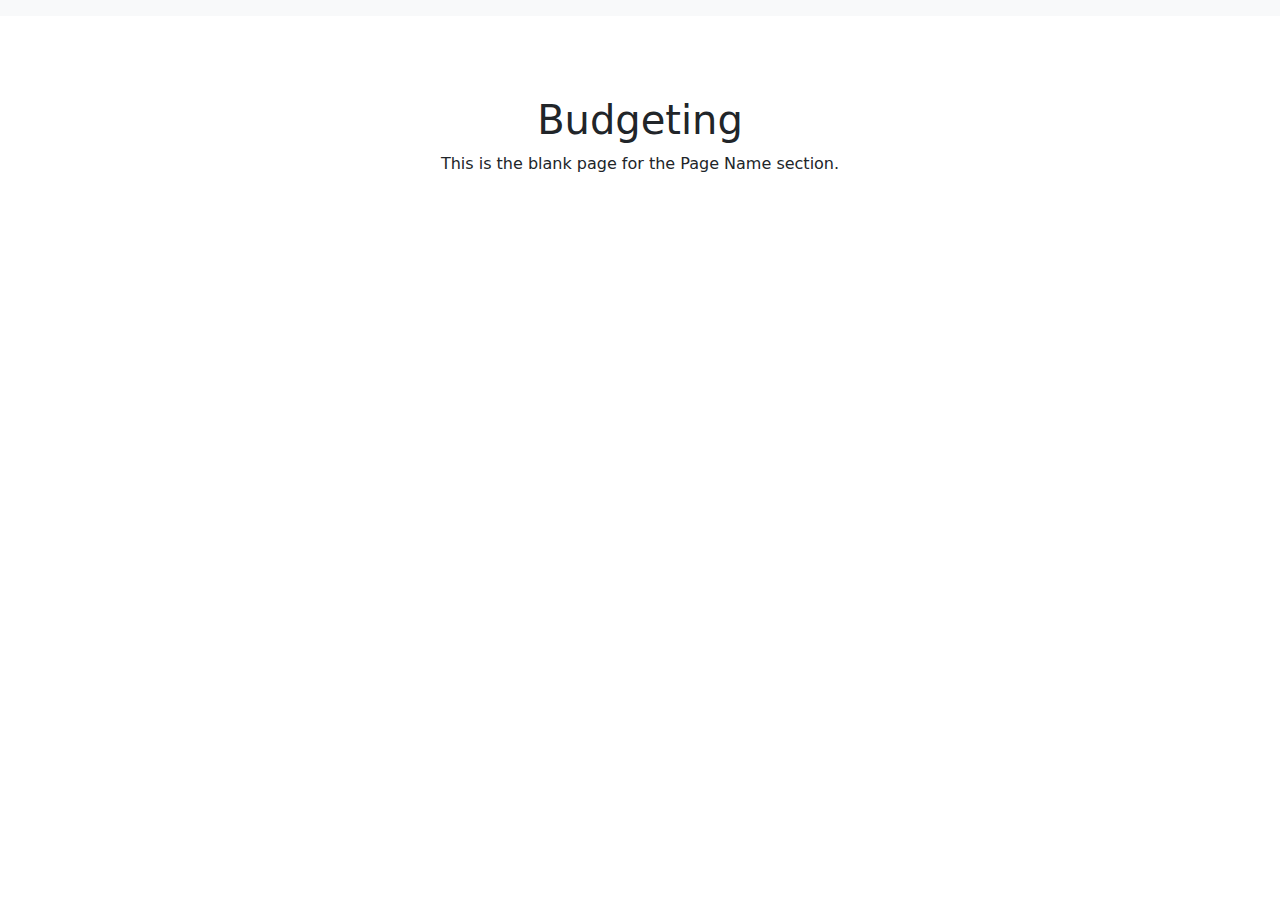
<file: Budgeting.html>
<!DOCTYPE html>
<html lang="en">
<head>
  <meta charset="UTF-8" />
  <title>Page Name</title>
  <link href="style.css" rel="stylesheet" />
  <!-- Bootstrap CSS -->
  <link href="https://cdn.jsdelivr.net/npm/bootstrap@5.3.3/dist/css/bootstrap.min.css" rel="stylesheet">
</head>
<body>
     <nav class="navbar navbar-expand-lg navbar-light bg-light fixed-top "></nav>

  <!-- Navbar will go here -->
  <!-- Main content -->
  <div class="container  mt-5 pt-5 text-center">
    <h1>Budgeting</h1>
    <p>This is the blank page for the Page Name section.</p>
  </div>

  <!-- Bootstrap JS -->
  <script src="https://cdn.jsdelivr.net/npm/bootstrap@5.3.3/dist/js/bootstrap.bundle.min.js"></script>
</body>
</html>
</file>
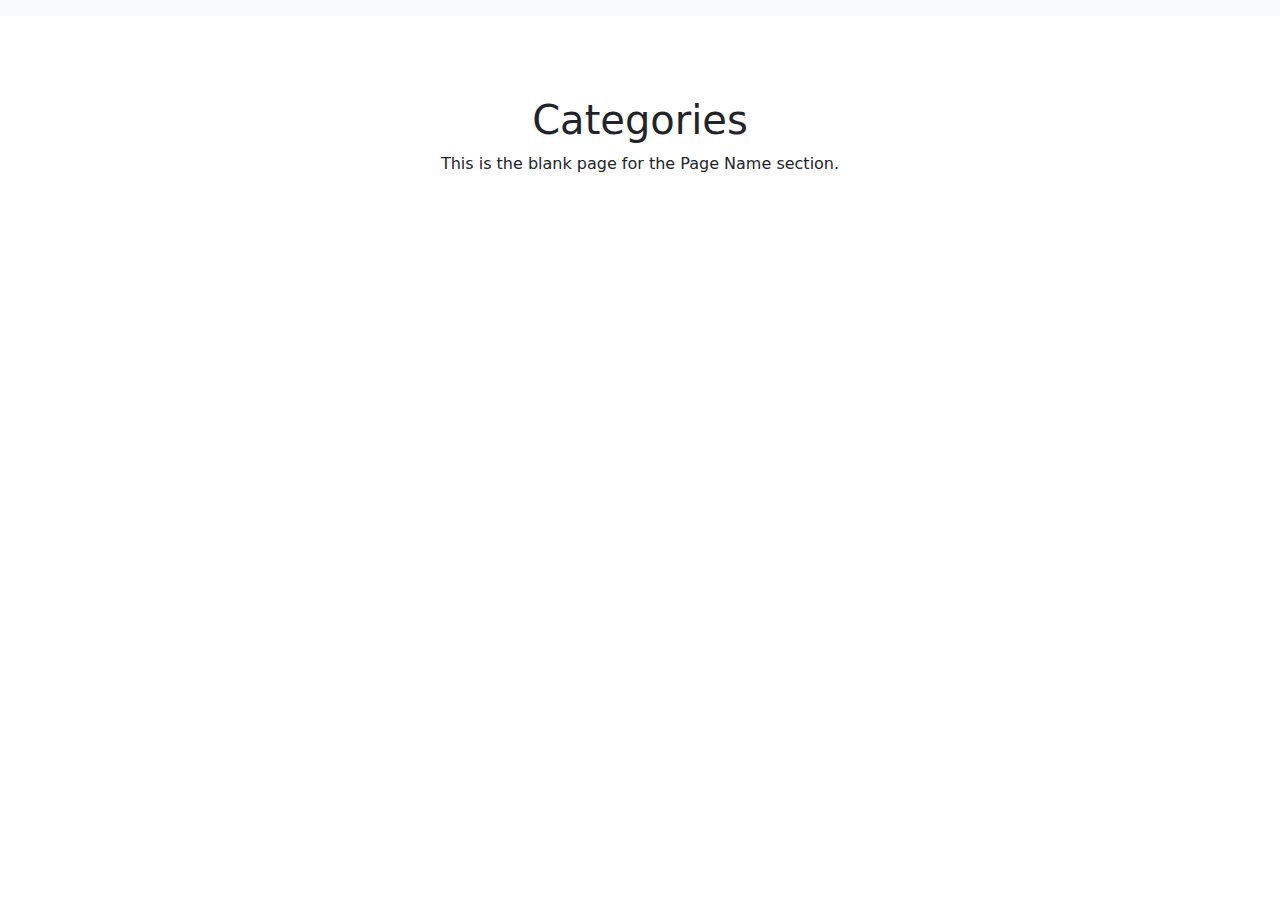
<file: Categories.html>
<!DOCTYPE html>
<html lang="en">
<head>
  <meta charset="UTF-8" />
  <title>Page Name</title>
  <link href="style.css" rel="stylesheet" />
  <!-- Bootstrap CSS -->
  <link href="https://cdn.jsdelivr.net/npm/bootstrap@5.3.3/dist/css/bootstrap.min.css" rel="stylesheet">
</head>
<body>
 <nav class="navbar navbar-expand-lg navbar-light bg-light fixed-top "></nav>
  <!-- Navbar will go here -->
  <!-- Main content -->
  <div class="container mt-5 pt-5 text-center">
    <h1>Categories</h1>
    <p>This is the blank page for the Page Name section.</p>
  </div>

  <!-- Bootstrap JS -->
  <script src="https://cdn.jsdelivr.net/npm/bootstrap@5.3.3/dist/js/bootstrap.bundle.min.js"></script>
</body>
</html>
</file>
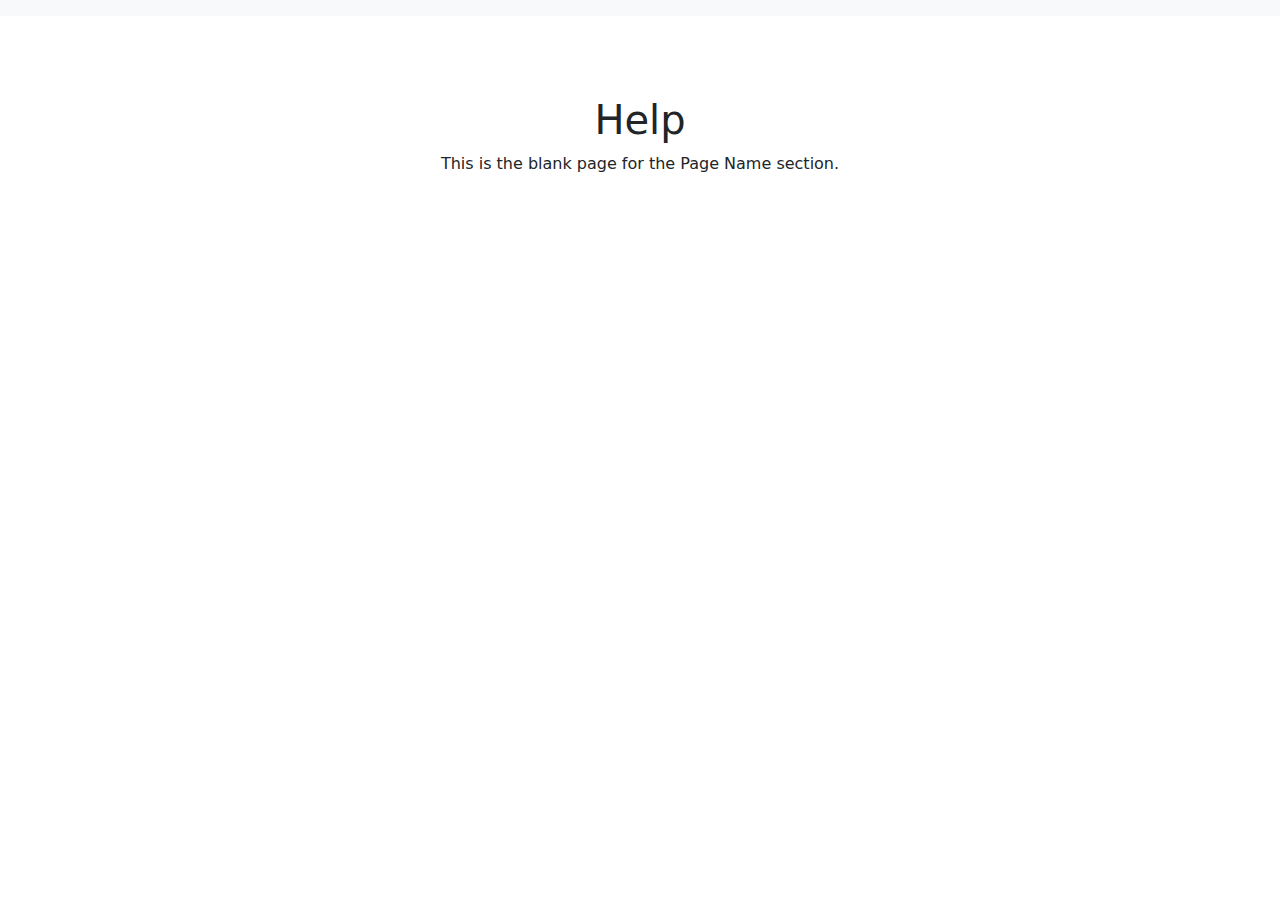
<file: Help.html>
<!DOCTYPE html>
<html lang="en">
<head>
  <meta charset="UTF-8" />
  <title>Page Name</title>
  <link href="style.css" rel="stylesheet" />
  <!-- Bootstrap CSS -->
  <link href="https://cdn.jsdelivr.net/npm/bootstrap@5.3.3/dist/css/bootstrap.min.css" rel="stylesheet">
</head>
<body>
 <nav class="navbar navbar-expand-lg navbar-light bg-light fixed-top "></nav>
  <!-- Navbar will go here -->
  <!-- Main content -->
  <div class="container mt-5 pt-5 text-center">
    <h1>Help</h1>
    <p>This is the blank page for the Page Name section.</p>
  </div>

  <!-- Bootstrap JS -->
  <script src="https://cdn.jsdelivr.net/npm/bootstrap@5.3.3/dist/js/bootstrap.bundle.min.js"></script>
</body>
</html>
</file>
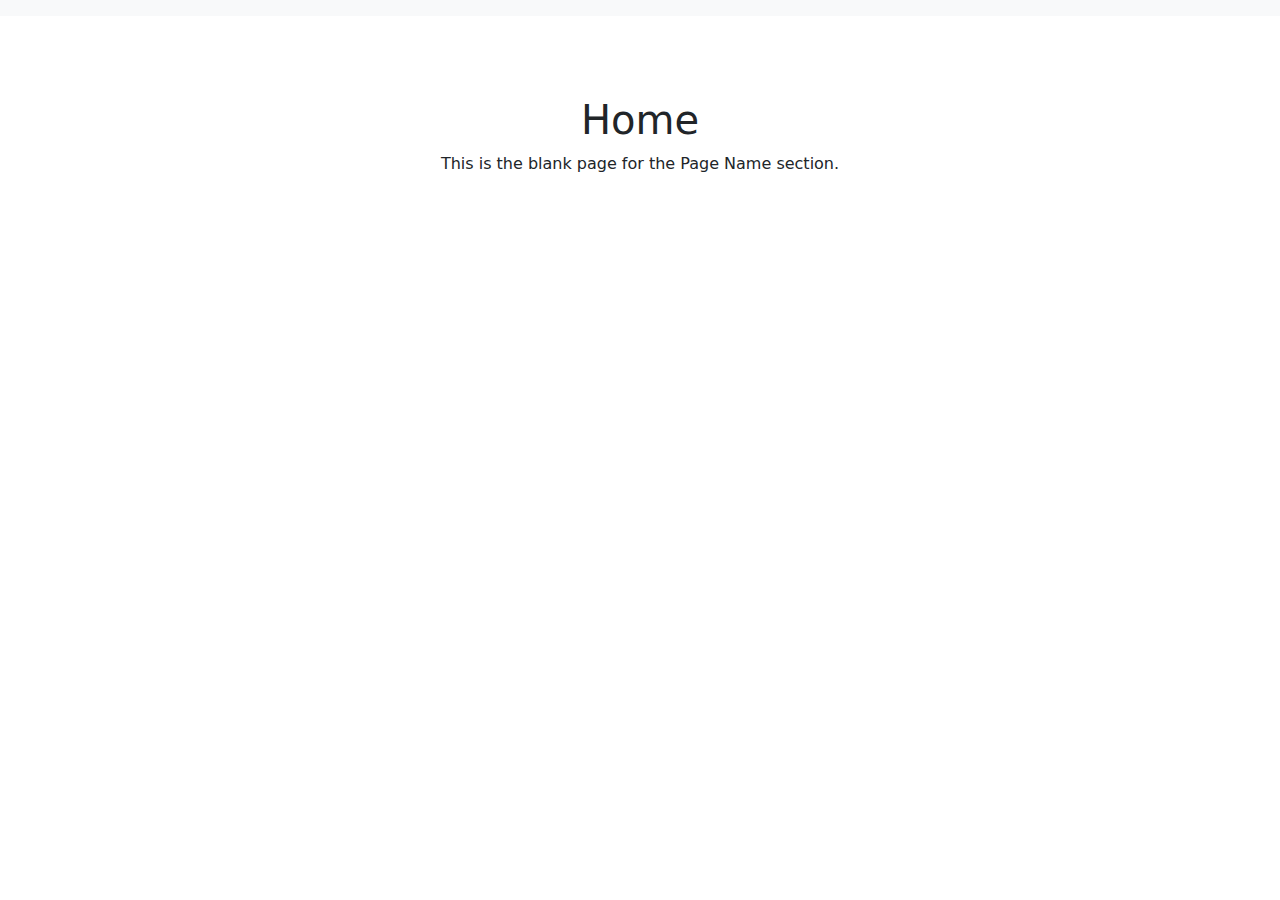
<file: Home.html>
<!DOCTYPE html>
<html lang="en">
<head>
  <meta charset="UTF-8" />
  <title>Page Name</title>
  <link href="style.css" rel="stylesheet" />
  <!-- Bootstrap CSS -->
  <link href="https://cdn.jsdelivr.net/npm/bootstrap@5.3.3/dist/css/bootstrap.min.css" rel="stylesheet">
</head>
<body>
     <nav class="navbar navbar-expand-lg navbar-light bg-light fixed-top "></nav>

  <!-- Navbar will go here -->
  <!-- Main content -->
  <div class="container  mt-5 pt-5 text-center">
    <h1>Home</h1>
    <p>This is the blank page for the Page Name section.</p>
  </div>

  <!-- Bootstrap JS -->
  <script src="https://cdn.jsdelivr.net/npm/bootstrap@5.3.3/dist/js/bootstrap.bundle.min.js"></script>
</body>
</html>
</file>
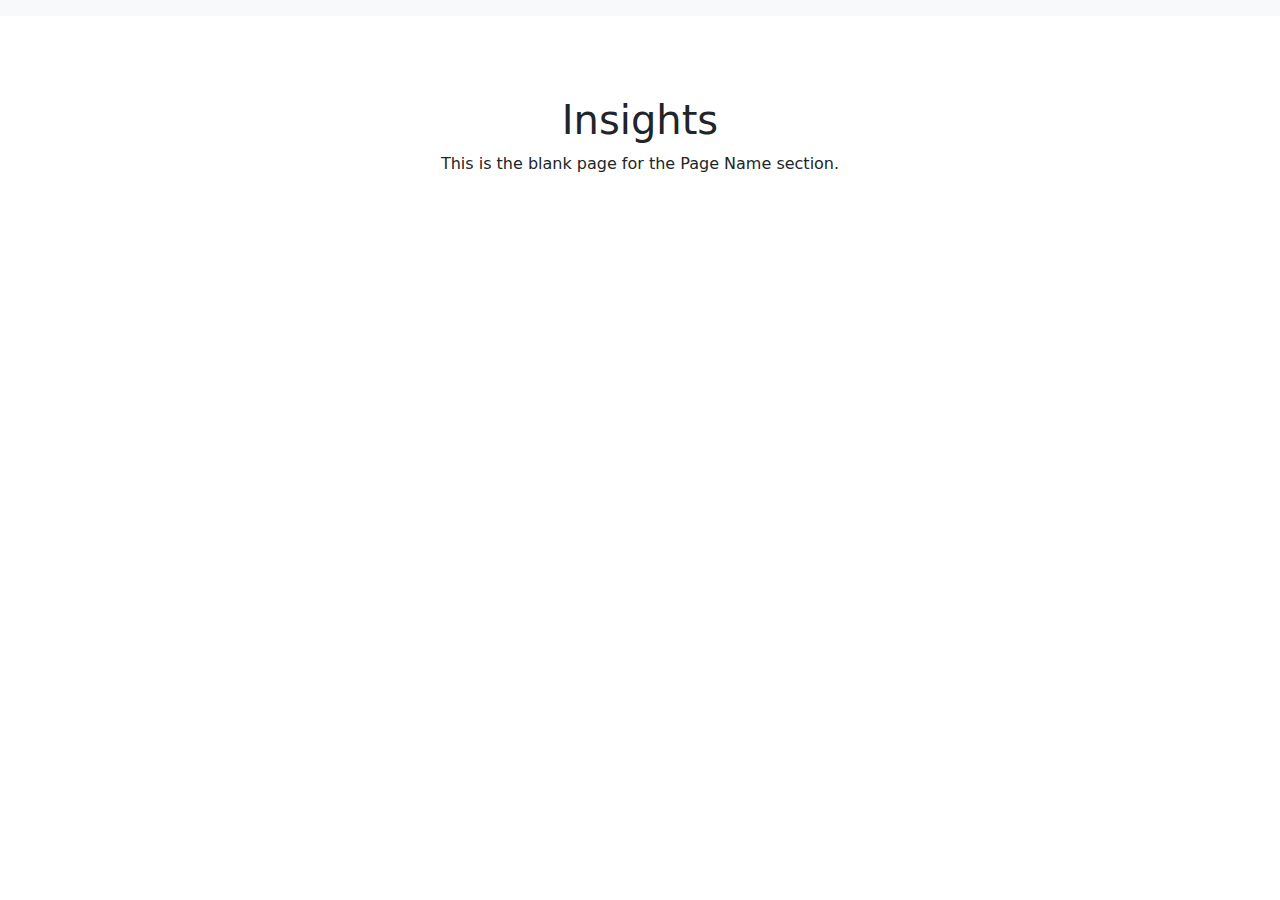
<file: Insights.html>
<!DOCTYPE html>
<html lang="en">
<head>
  <meta charset="UTF-8" />
  <title>Page Name</title>
  <link href="style.css" rel="stylesheet" />
  <!-- Bootstrap CSS -->
  <link href="https://cdn.jsdelivr.net/npm/bootstrap@5.3.3/dist/css/bootstrap.min.css" rel="stylesheet">
</head>
<body>
 <nav class="navbar navbar-expand-lg navbar-light bg-light fixed-top "></nav>
  <!-- Navbar will go here -->
  <!-- Main content -->
  <div class="container mt-5 pt-5 text-center">
    <h1>Insights</h1>
    <p>This is the blank page for the Page Name section.</p>
  </div>

  <!-- Bootstrap JS -->
  <script src="https://cdn.jsdelivr.net/npm/bootstrap@5.3.3/dist/js/bootstrap.bundle.min.js"></script>
</body>
</html>
</file>
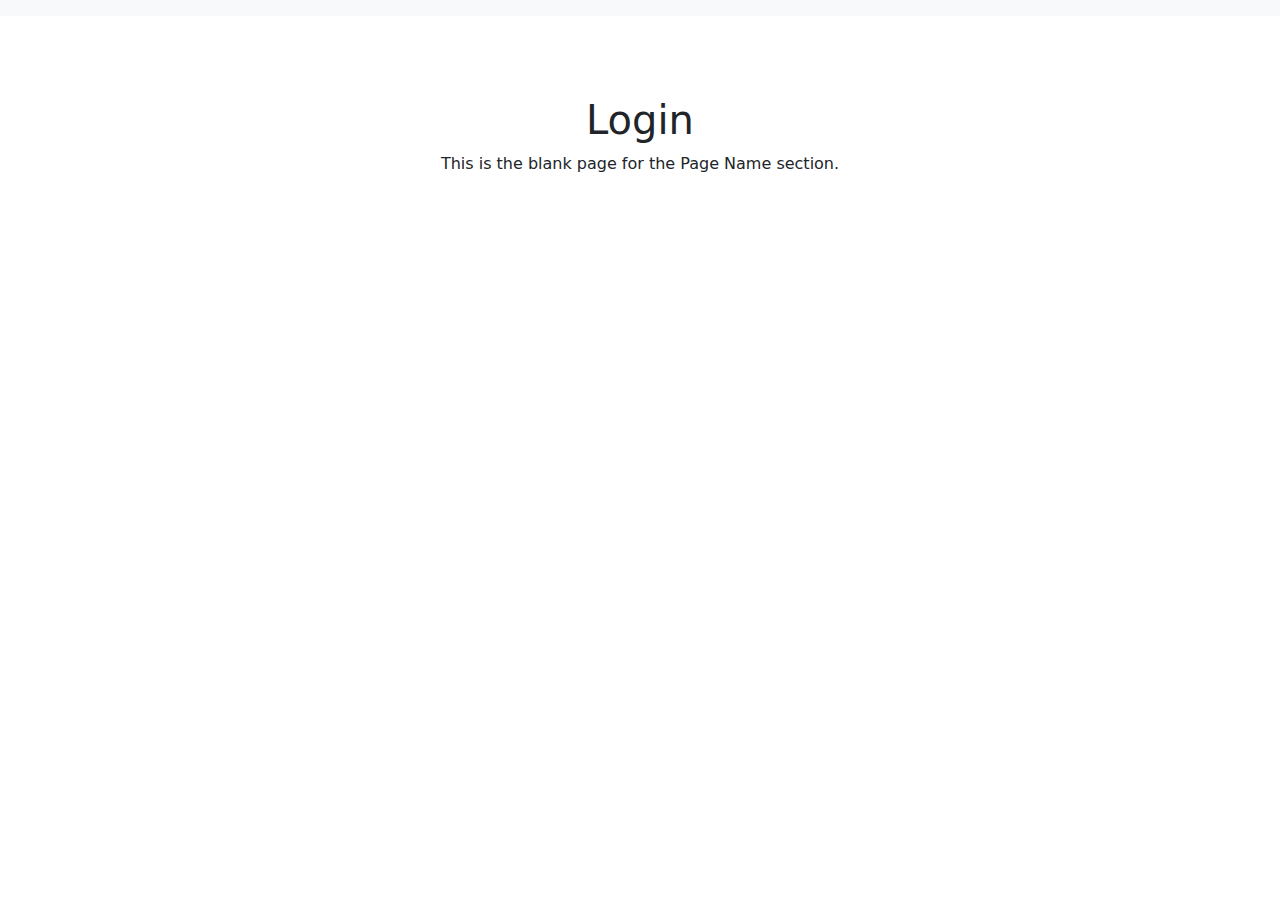
<file: Login.html>
<!DOCTYPE html>
<html lang="en">
<head>
  <meta charset="UTF-8" />
  <title>Page Name</title>
  <link href="style.css" rel="stylesheet" />
  <!-- Bootstrap CSS -->
  <link href="https://cdn.jsdelivr.net/npm/bootstrap@5.3.3/dist/css/bootstrap.min.css" rel="stylesheet">
</head>
<body>
 <nav class="navbar navbar-expand-lg navbar-light bg-light fixed-top "></nav>
  <!-- Navbar will go here -->
  <!-- Main content -->
  <div class="container  mt-5 pt-5 text-center">
    <h1>Login</h1>
    <p>This is the blank page for the Page Name section.</p>
  </div>

  <!-- Bootstrap JS -->
  <script src="https://cdn.jsdelivr.net/npm/bootstrap@5.3.3/dist/js/bootstrap.bundle.min.js"></script>
</body>
</html>
</file>
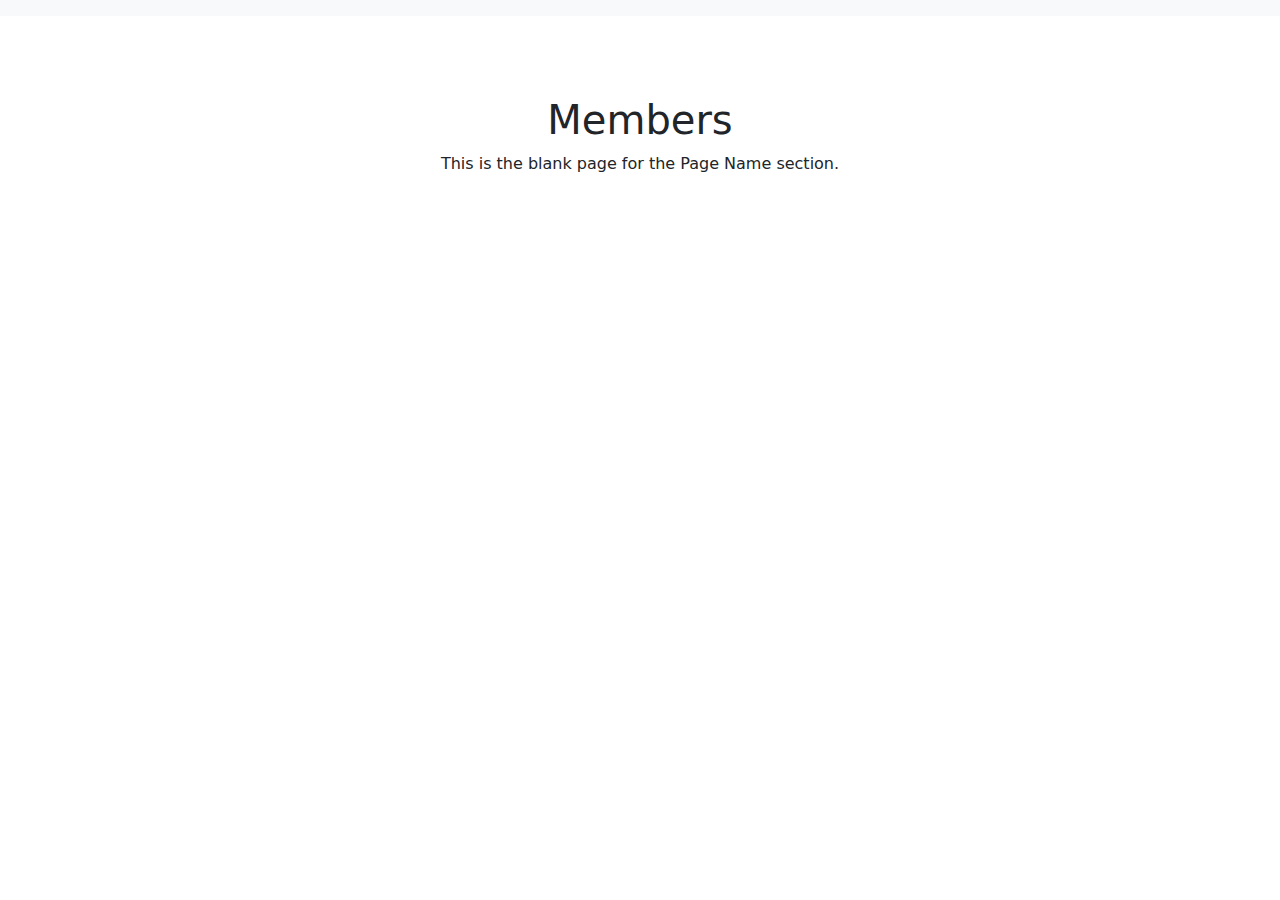
<file: Memebrs.html>
<!DOCTYPE html>
<html lang="en">
<head>
  <meta charset="UTF-8" />
  <title>Page Name</title>
  <link href="style.css" rel="stylesheet" />
  <!-- Bootstrap CSS -->
  <link href="https://cdn.jsdelivr.net/npm/bootstrap@5.3.3/dist/css/bootstrap.min.css" rel="stylesheet">
</head>
<body>
 <nav class="navbar navbar-expand-lg navbar-light bg-light fixed-top "></nav>
  <!-- Navbar will go here -->
  <!-- Main content -->
  <div class="container  mt-5 pt-5 text-center">
    <h1>Members</h1>
    <p>This is the blank page for the Page Name section.</p>
  </div>

  <!-- Bootstrap JS -->
  <script src="https://cdn.jsdelivr.net/npm/bootstrap@5.3.3/dist/js/bootstrap.bundle.min.js"></script>
</body>
</html>
</file>
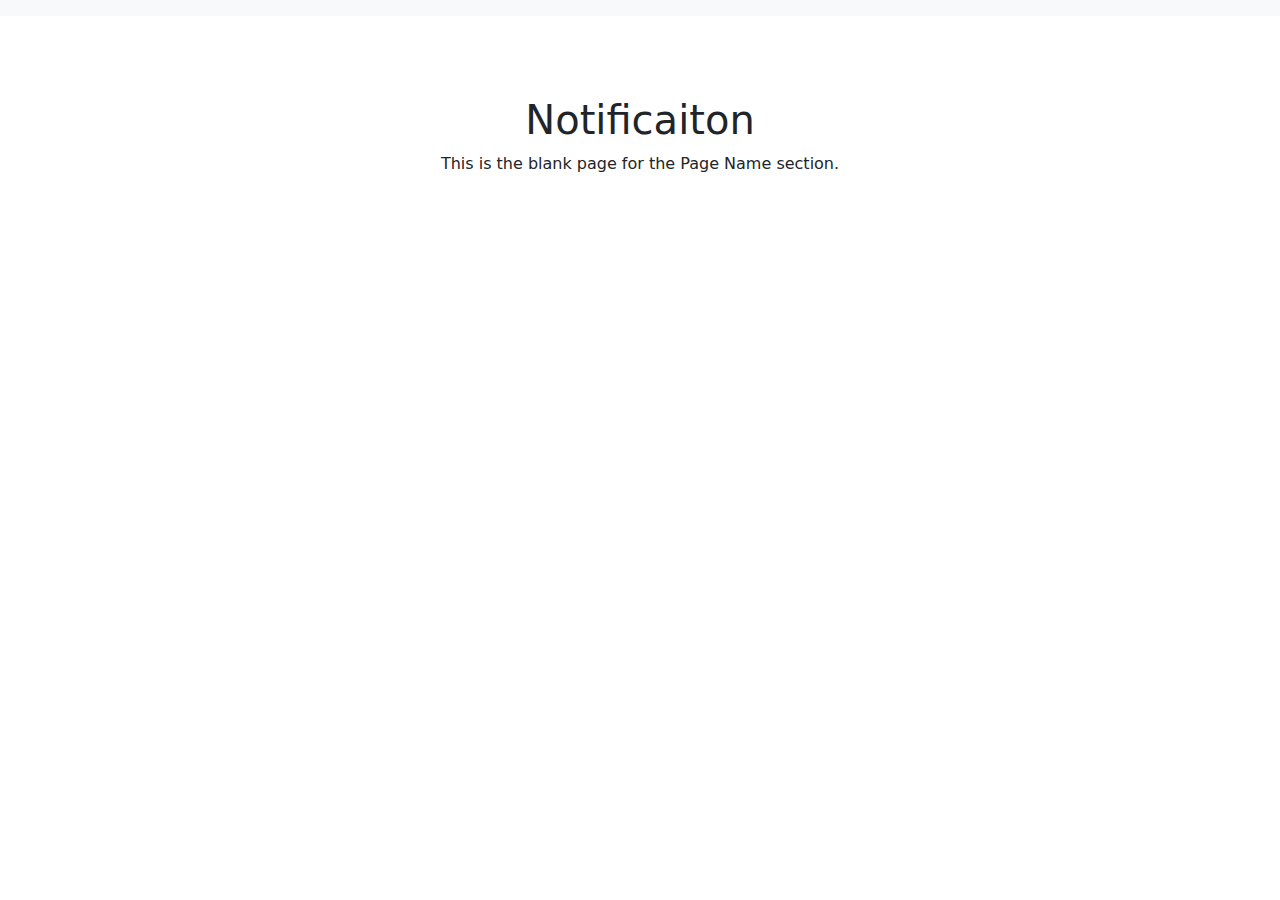
<file: Notification.html>
<!DOCTYPE html>
<html lang="en">
<head>
  <meta charset="UTF-8" />
  <title>Page Name</title>
  <link href="style.css" rel="stylesheet" />
  <!-- Bootstrap CSS -->
  <link href="https://cdn.jsdelivr.net/npm/bootstrap@5.3.3/dist/css/bootstrap.min.css" rel="stylesheet">
</head>
<body>
 <nav class="navbar navbar-expand-lg navbar-light bg-light fixed-top "></nav>
  <!-- Navbar will go here -->
  <!-- Main content -->
  <div class="container  mt-5 pt-5 text-center">
    <h1>Notificaiton</h1>
    <p>This is the blank page for the Page Name section.</p>
  </div>

  <!-- Bootstrap JS -->
  <script src="https://cdn.jsdelivr.net/npm/bootstrap@5.3.3/dist/js/bootstrap.bundle.min.js"></script>
</body>
</html>
</file>
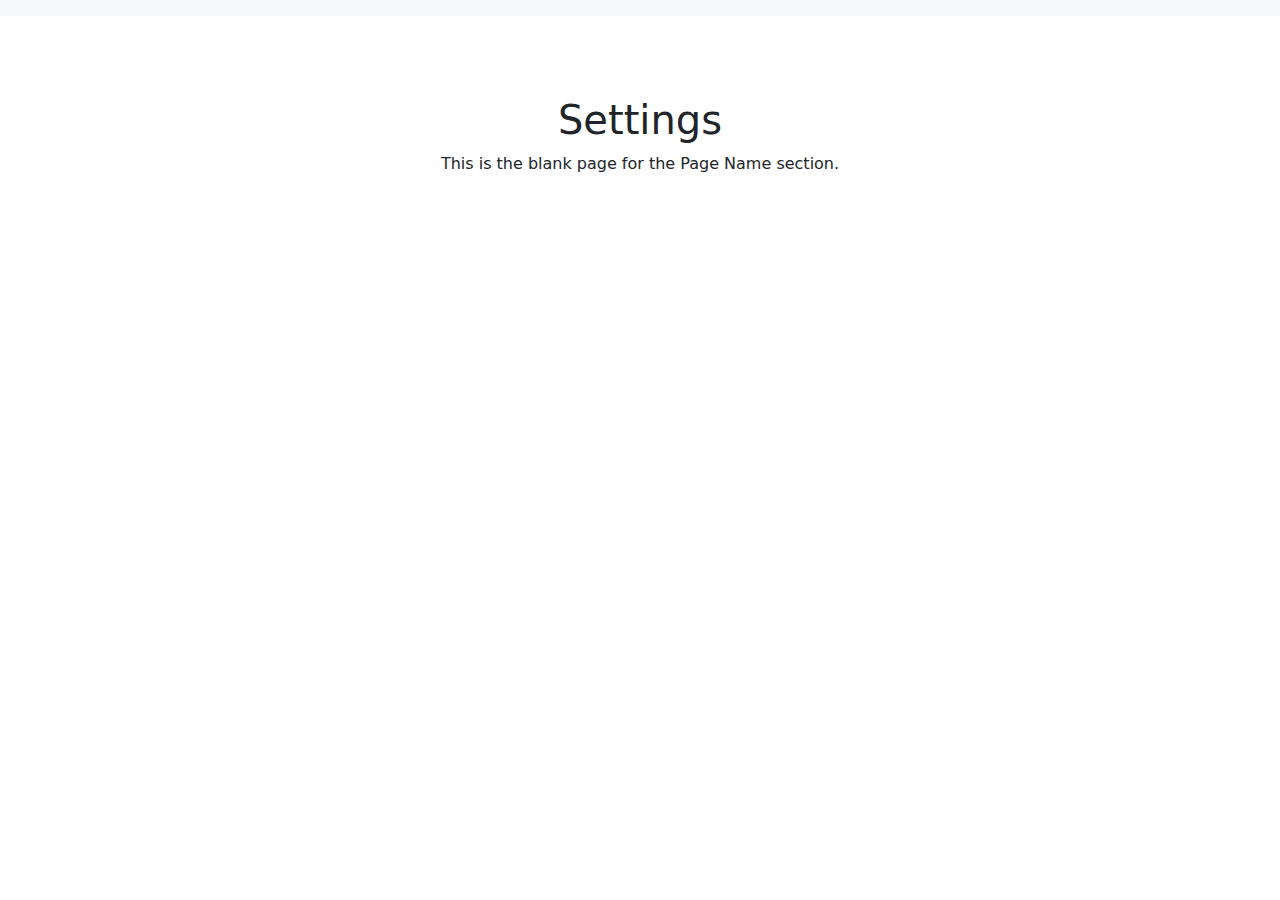
<file: Settings.html>
<!DOCTYPE html>
<html lang="en">
<head>
  <meta charset="UTF-8" />
  <title>Page Name</title>
  <link href="style.css" rel="stylesheet" />
  <!-- Bootstrap CSS -->
  <link href="https://cdn.jsdelivr.net/npm/bootstrap@5.3.3/dist/css/bootstrap.min.css" rel="stylesheet">
</head>
<body>
 <nav class="navbar navbar-expand-lg navbar-light bg-light fixed-top "></nav>
  <!-- Navbar will go here -->
  <!-- Main content -->
  <div class="container  mt-5 pt-5 text-center">
    <h1>Settings</h1>
    <p>This is the blank page for the Page Name section.</p>
  </div>

  <!-- Bootstrap JS -->
  <script src="https://cdn.jsdelivr.net/npm/bootstrap@5.3.3/dist/js/bootstrap.bundle.min.js"></script>
</body>
</html>
</file>
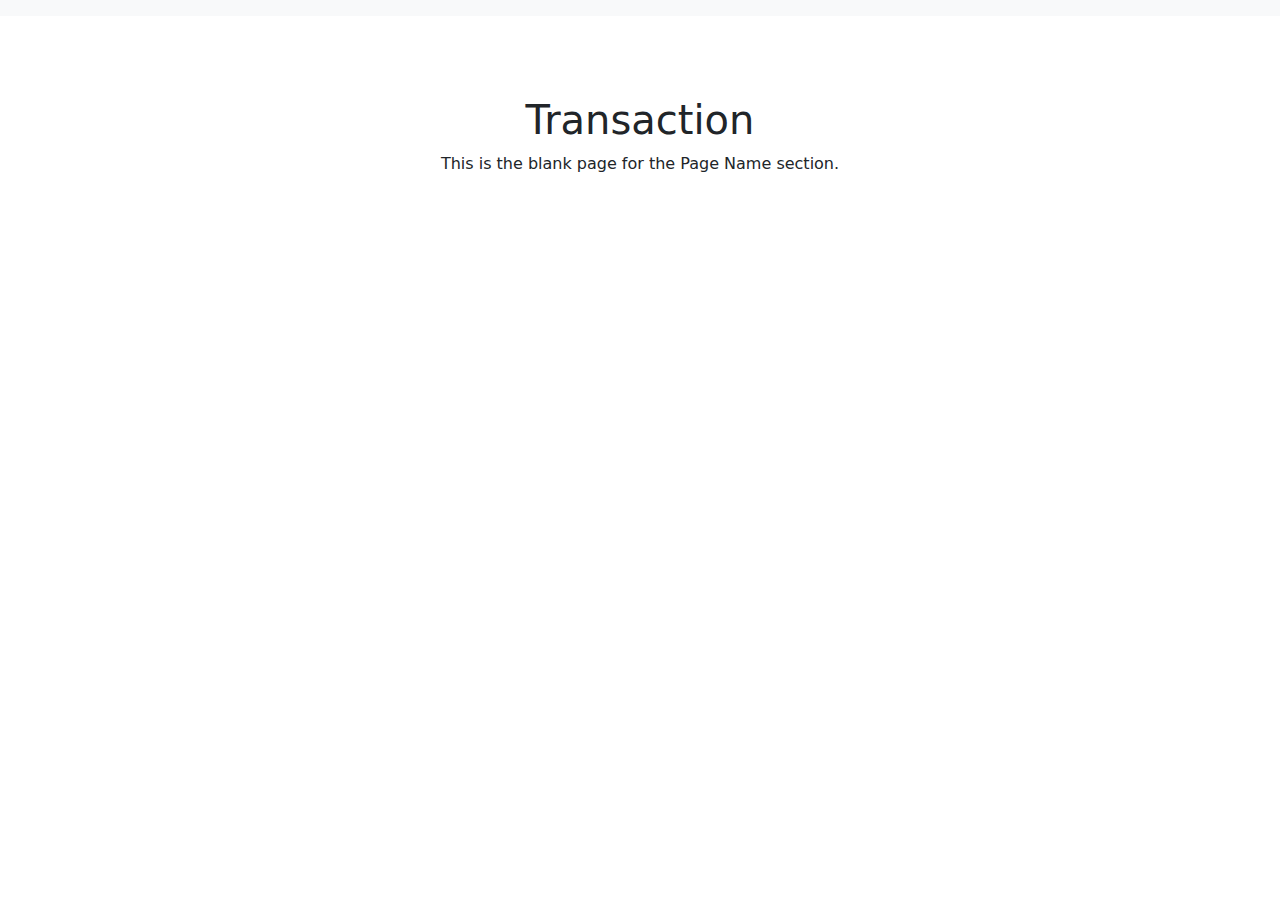
<file: Transaction.html>
<!DOCTYPE html>
<html lang="en">
<head>
  <meta charset="UTF-8" />
  <title>Page Name</title>
  <link href="style.css" rel="stylesheet" />
  <!-- Bootstrap CSS -->
  <link href="https://cdn.jsdelivr.net/npm/bootstrap@5.3.3/dist/css/bootstrap.min.css" rel="stylesheet">
</head>
<body>
 <nav class="navbar navbar-expand-lg navbar-light bg-light fixed-top "></nav>
  <!-- Navbar will go here -->
  <!-- Main content -->
  <div class="container  mt-5 pt-5 text-center">
    <h1>Transaction</h1>
    <p>This is the blank page for the Page Name section.</p>
  </div>

  <!-- Bootstrap JS -->
  <script src="https://cdn.jsdelivr.net/npm/bootstrap@5.3.3/dist/js/bootstrap.bundle.min.js"></script>
</body>
</html>
</file>
<file: style.css>
.btn{
    background-color:greenyellow;
}
</file>
